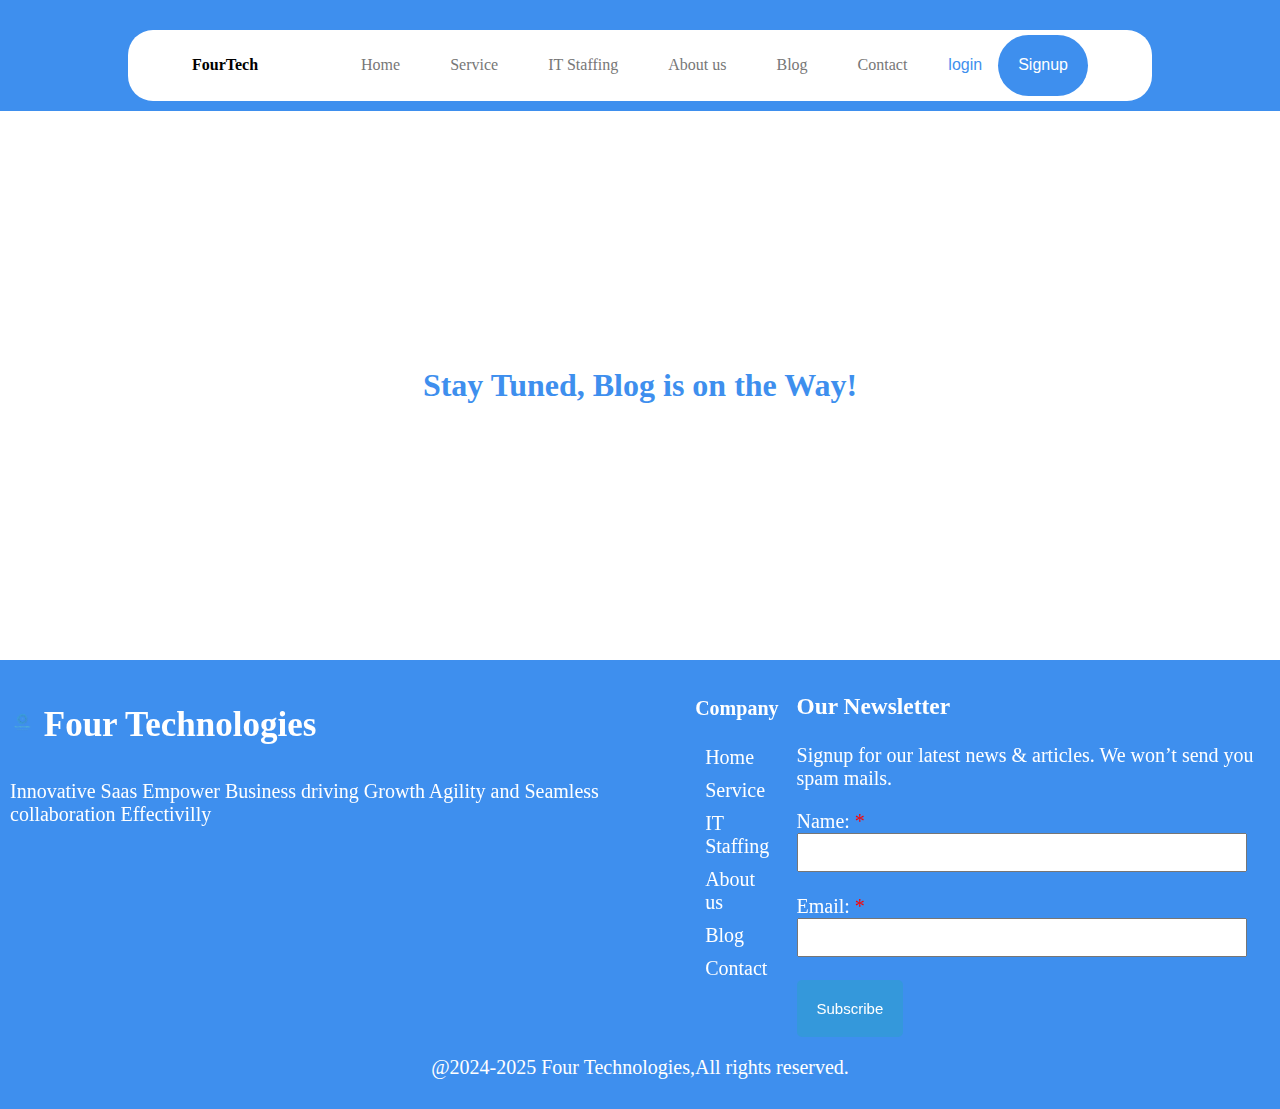
<file: blog.html>
<!DOCTYPE html>
<html lang="en">

<head>
    <meta charset="UTF-8">
    <meta name="viewport" content="width=device-width, initial-scale=1.0">
    <title>Blog</title>
    <script src="./index.js" defer></script>
    <link rel="stylesheet" href="./css/style.css" />
    <link rel="stylesheet" href="./css/blog.css" />

</head>

<body>

    <div id="ft-loader">
        <div class="loader-logo"><i>ft</i></div>
        <div class="loader-spinner"></div>
    </div>

    <div class="backround-section">
        <header class="main-header">
            <div class="nav">
                <div class="logo">
                    <h4>FourTech</h4>
                </div>
                <button class="hamburger-menu" onclick="toggleMenu()">
                    <span></span>
                    <span></span>
                    <span></span>
                </button>
                <div class="menu-container">
                    <div class="navitems">
                        <nav class="item"><a href="./index.html">Home</a></nav>
                        <nav class="item"><a href="./service.html">Service</a></nav>
                        <nav class="item"><a href="./Itstaffing.html">IT Staffing</a></nav>
                        <nav class="item"><a href="#">About us</a></nav>
                        <nav class="item"><a href="./blog.html">Blog</a></nav>
                        <nav class="item"><a href="./contact.html">Contact</a></nav>
                    </div>
                    <div class="client-actions">
                        <button class="login button" type="button"><a href="./login.html">login</a></button>
                        <button class="signup button" onclick="showForm()">Signup</button>
                    </div>
                </div>
            </div>
        </header>

        <!-- The Enquiry form to show -->

        <div id="overlay" onclick="closeForm()"></div>


        <div id="enquiryForm">
            <img class="close_icon" src="./src/images/close.jpg" onclick="closeForm()">
            <h2>Get Started</h2>
            <form onsubmit="submitForm(event)" id="enquiry_Form">
                <label for="name">Name: <span class="important">*</span></label><br>
                <input type="text" id="name" name="name" required><br><br>
                <label for="email">Email: <span class="important">*</span></label><br>
                <input type="email" id="email" name="email" required><br><br>
                <label for="phone">Phone number: <span class="important">*</span></label><br>
                <input type="tel" id="phone" name="phone" required><br><br>
                <div class="form-group">
                    <label for="services">Service Intrested: <span class="important">*</span></label><br>
                    <select id="services" name="services" required>
                        <option value="" disabled selected>Select a Service</option>
                        <option value="Website Development">Web Development</option>
                        <option value="App Development">App Development</option>
                        <option value="Software Development">Software Development</option>
                        <option value="SEO">SEO</option>
                        <option value="Digital Marketing">Digital Marketing</option>
                        <option value="IT Staffing">IT Staffing</option>
                    </select>
                </div>
                <br>
                <button type="submit" class="submit-btn">
                    Submit
                    <div class="loader" id="loader"></div>
                </button>
            </form>

            <div id="submissionMessage" style="display: none; color: green; margin-top: 15px;">
                Form submitted!
            </div>
        </div>



        <div class="blog-page">
            <div class="message-wrapper">
                <h2 class="message">Stay Tuned, Blog is on the Way!</h2>
                <div class="loading-spinner"></div>
            </div>
        </div>




        <footer class="footer">
            <div class="footer_container scroll-animation fade-in-up">
                <div class="company_footer">
                    <div class="footer_text">
                        <h3><img src="./src/images/logo.png" alt=""> Four Technologies</h3>
                        <p class="footer_para">Innovative Saas Empower Business driving Growth Agility and Seamless
                            collaboration
                            Effectivilly</p>
                    </div>
                    <div class="sociallogo scroll-animation fade-in-up">
                        <a href="https://wa.me/919080372255?text=Hi%20Four%20Technologies"><svg
                                xmlns="http://www.w3.org/2000/svg" width="48" height="48" viewBox="0 0 24 24">
                                <path fill="white"
                                    d="M19.05 4.91A9.82 9.82 0 0 0 12.04 2c-5.46 0-9.91 4.45-9.91 9.91c0 1.75.46 3.45 1.32 4.95L2.05 22l5.25-1.38c1.45.79 3.08 1.21 4.74 1.21c5.46 0 9.91-4.45 9.91-9.91c0-2.65-1.03-5.14-2.9-7.01m-7.01 15.24c-1.48 0-2.93-.4-4.2-1.15l-.3-.18l-3.12.82l.83-3.04l-.2-.31a8.26 8.26 0 0 1-1.26-4.38c0-4.54 3.7-8.24 8.24-8.24c2.2 0 4.27.86 5.82 2.42a8.18 8.18 0 0 1 2.41 5.83c.02 4.54-3.68 8.23-8.22 8.23m4.52-6.16c-.25-.12-1.47-.72-1.69-.81c-.23-.08-.39-.12-.56.12c-.17.25-.64.81-.78.97c-.14.17-.29.19-.54.06c-.25-.12-1.05-.39-1.99-1.23c-.74-.66-1.23-1.47-1.38-1.72c-.14-.25-.02-.38.11-.51c.11-.11.25-.29.37-.43s.17-.25.25-.41c.08-.17.04-.31-.02-.43s-.56-1.34-.76-1.84c-.2-.48-.41-.42-.56-.43h-.48c-.17 0-.43.06-.66.31c-.22.25-.86.85-.86 2.07s.89 2.4 1.01 2.56c.12.17 1.75 2.67 4.23 3.74c.59.26 1.05.41 1.41.52c.59.19 1.13.16 1.56.1c.48-.07 1.47-.6 1.67-1.18c.21-.58.21-1.07.14-1.18s-.22-.16-.47-.28" />
                            </svg></a>
                        <a href="https://www.instagram.com/four_technologies/"><svg xmlns="http://www.w3.org/2000/svg"
                                width="48" height="48" viewBox="0 0 24 24">
                                <g fill="none" stroke="white" stroke-linecap="round" stroke-linejoin="round"
                                    stroke-width="1.5" color="white">
                                    <path
                                        d="M2.5 12c0-4.478 0-6.718 1.391-8.109S7.521 2.5 12 2.5c4.478 0 6.718 0 8.109 1.391S21.5 7.521 21.5 12c0 4.478 0 6.718-1.391 8.109S16.479 21.5 12 21.5c-4.478 0-6.718 0-8.109-1.391S2.5 16.479 2.5 12" />
                                    <path d="M16.5 12a4.5 4.5 0 1 1-9 0a4.5 4.5 0 0 1 9 0m1.008-5.5h-.01" />
                                </g>
                            </svg></a>
                        <a href="https://www.linkedin.com/company/four-technologies/"><svg
                                xmlns="http://www.w3.org/2000/svg" width="48" height="48" viewBox="0 0 16 16">
                                <path fill="white" fill-rule="evenodd"
                                    d="M3 1a2 2 0 0 0-2 2v10a2 2 0 0 0 2 2h10a2 2 0 0 0 2-2V3a2 2 0 0 0-2-2zm1.102 4.297a1.195 1.195 0 1 0 0-2.39a1.195 1.195 0 0 0 0 2.39m1 7.516V6.234h-2v6.579zM6.43 6.234h2v.881c.295-.462.943-1.084 2.148-1.084c1.438 0 2.219.953 2.219 2.766c0 .087.008.484.008.484v3.531h-2v-3.53c0-.485-.102-1.438-1.18-1.438c-1.079 0-1.17 1.198-1.195 1.982v2.986h-2z"
                                    clip-rule="evenodd" />
                            </svg></a>
                    </div>

                </div>

                <div class="company_links">
                    <h4>Company</h4>
                    <nav class="item"><a href="./index.html">Home</a></nav>
                    <nav class="item"><a href="./service.html">Service</a></nav>
                    <nav class="item"><a href="./Itstaffing.html">IT Staffing</a></nav>
                    <nav class="item"><a href="#">About us</a></nav>
                    <nav class="item"><a href="./blog.html">Blog</a></nav>
                    <nav class="item"><a href="./contact.html">Contact</a></nav>

                </div>

                <div class="company_newsletter">
                    <h3>Our Newsletter</h3>
                    <p>Signup for our latest news & articles. We won’t send you spam mails.</p>
                    <form onclick=""> <!--as for now newsletter on hold -->
                        <label for="name">Name: <span class="important">*</span></label><br>
                        <input type="text" class="newsletter_input" id="name" name="name" required><br><br>
                        <label for="email">Email: <span class="important">*</span></label><br>
                        <input type="email" class="newsletter_input" id="email" name="email" required><br><br>
                        <button type="submit" class="submit-btn subscribe">
                            Subscribe
                            <div class="loader" id="loader"></div>
                        </button>
                    </form>
                </div>
            </div>

            <div class="copyright">
                <p>@2024-2025 Four Technologies,All rights reserved.</p>
            </div>

        </footer>

</body>

</html>
</file>
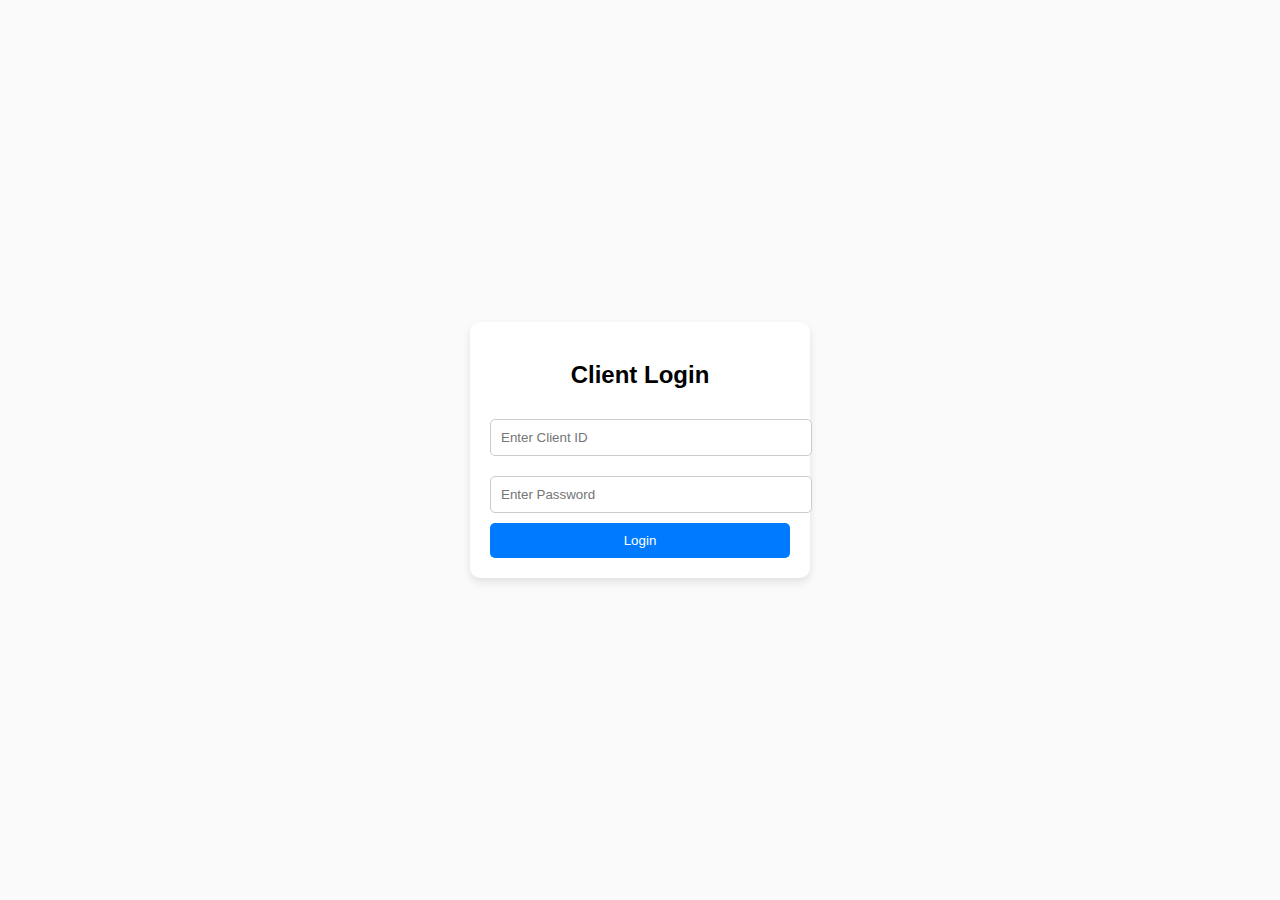
<file: login.html>
<!DOCTYPE html>
<html lang="en">

<head>
    <meta charset="UTF-8">
    <meta name="viewport" content="width=device-width, initial-scale=1.0">
    <title>Client Login</title>
    <style>
        body {
            font-family: Arial, sans-serif;
            display: flex;
            justify-content: center;
            align-items: center;
            height: 100vh;
            margin: 0;
            background-color: #fafafa;
        }

        .login-container {
            background: #fff;
            padding: 20px;
            border-radius: 10px;
            box-shadow: 0 4px 8px rgba(0, 0, 0, 0.1);
            width: 300px;
            text-align: center;
        }

        .login-container h2 {
            margin-bottom: 20px;
        }

        .login-container input {
            width: 100%;
            padding: 10px;
            margin: 10px 0;
            border: 1px solid #ccc;
            border-radius: 5px;
        }

        .login-container button {
            width: 100%;
            padding: 10px;
            background-color: #007BFF;
            color: #fff;
            border: none;
            border-radius: 5px;
            cursor: pointer;
        }

        .login-container button:hover {
            background-color: #0056b3;
        }
    </style>
</head>

<body>

    <div class="login-container">
        <h2>Client Login</h2>
        <input type="text" id="clientId" placeholder="Enter Client ID">
        <input type="password" id="password" placeholder="Enter Password">
        <button onclick="checkClientCredentials()">Login</button>
    </div>

    <script>

        function checkClientCredentials() {
            alert("Invalid Client ID or Password.");
            document.getElementById('clientId').value = "";
            document.getElementById('password').value = "";
        }

    </script>
</body>

</html>


<!--Login portal need to create .  As of now Html with the dummy values-->
</file>
<file: css/style.css>
/* General Body Styling */
body {
  margin: 0;
  padding: 0;
}

/* Section to wrap header and intro-actions with background color */
.backround-section {
  background-color: #3e8fee;
  padding-top: 20px;
}



/* Animation Keyframes */
@keyframes fadeInUp {
  from {
    opacity: 0;
    transform: translateY(50px);
  }
  to {
    opacity: 1;
    transform: translateY(0);
  }
}

@keyframes fadeInDown {
  from {
    opacity: 0;
    transform: translateY(-50px);
  }
  to {
    opacity: 1;
    transform: translateY(0);
  }
}

@keyframes fadeInLeft {
  from {
    opacity: 0;
    transform: translateX(-50px);
  }
  to {
    opacity: 1;
    transform: translateX(0);
  }
}



/* Header styling */
.main-header {
  padding: 10px 0;
}

.nav {
  display: flex;
  gap: 30px;
  margin-left: 10%;
  margin-right: 10%;
  justify-content: space-between;
  background-color: #fff;
  border-radius: 25px;
  padding: 5px 5%;
}

.logo {
  margin-right: 2%;
}

.navitems {
  display: flex;
  align-items: center;
  gap: 20px;
  flex-wrap: wrap;
}

.navitems a {
  text-decoration: none;
  color: #777;
  font-weight: 500;
  padding: 10px 15px;
}

.navitems a:hover {
  background-color: hsl(211, 100%, 94%);
  color: #3e8fee;
  border-radius: 20px;
}

.client-actions {
  display: flex;
  gap: 10px;
  flex-wrap: wrap;
}

.client-actions .login  {
  border: none;
  background-color: transparent;
}


.client-actions .login a {
  border: none;
  color: #3e8fee;
  text-decoration: none;
  font-size: 16px;
}

.client-actions .signup {
  background-color: #3e8fee;
  color: white;
  padding: 10px 20px;
  border: none;
  font-size: 16px;
  border-radius: 35px;
  cursor: pointer;
}

.client-actions .login:hover,
.client-actions .signup:hover {
  cursor: pointer;
}

.hamburger-menu {
  display: none;
  flex-direction: column;
  gap: 5px;
  cursor: pointer;
  border: none;
  background: none;
  padding: 10px;
}

.hamburger-menu span {
  display: block;
  width: 25px;
  height: 3px;
  background-color: #333;
  border-radius: 3px;
  transition: all 0.3s;
}

.menu-container {
  display: flex;
  gap: 20px;
}

/* Intro Actions Styling */
.intro-actions {
  text-align: center;
  margin: 10%;
  margin-bottom: 5%;
}

.paragraph h2 {
  font-family: Roboto, sans-serif;
  font-size: 36px;
  font-weight: 600;
  color: #fffafa;
}

.text p {
  font-family: Roboto, sans-serif;
  font-size: 20px;
  font-weight: 400;
  color: #fffafa;
}

.btn {
  margin-top: 2%;
  display: flex;
  justify-content: center;
  margin-bottom: 5%;
}

.btn button {
  display: flex;
  align-items: center;
  background-color: #fffafa;
  border: none;
  padding: 15px 20px;
  border-radius: 35px;
  font-family: Roboto, sans-serif;
  font-size: 18px;
  font-weight: 600;
  color: #3985de;
  cursor: pointer;
}

.btn button img {
  width: 20px;
  height: 20px;
  margin-left: 10px;
  /* Space between text and image */
}

/* Hover effect */
.btn button:hover {
  background-color: #f0f0f0;
  /* Optional: change background color on hover */
}

/* Dashboard Styling */
.dashboard {
  margin-left: 10%;
  overflow: hidden;
  /* Hides overflow content (bottom part of the image) */
  height: 400px;
  /* Adjust this to control how much of the bottom is hidden */
  background-color: transparent;
}

.dashboard_image {
  width: 100%;
  max-width: 1200px;
  background-color: transparent;
  border-radius: 8px 0px 0px 0px;
  opacity: 1;
}

#enquiryForm {
  display: none;
  /* Hidden by default */
  position: fixed;
  top: 50%;
  left: 50%;
  transform: translate(-50%, -50%);
  background-color: white;
  padding: 50px;
  border: 1px solid #ddd;
  border-radius: 10px;
  box-shadow: 0 4px 8px rgba(0, 0, 0, 0.2);
  z-index: 1050; /* Higher than header and other content */
}

#enquiryForm h2 {
  color: #3985de;
  margin-top: 0%;
  margin-left: 20%;
}

#enquiry_Form label {
  color: #333;
  margin-bottom: 0.5rem;
  display: inline-block;
}

#enquiry_Form input {
  width: 100%;
  padding: 10px;
  border: 1px solid #ccc;
  margin-right: 10px;
  border-radius: 5px;
  background-color: #fff;
  font-size: 1rem;
  color: #333;
  appearance: none;
  cursor: pointer;
}

#overlay {
  display: none;
  position: fixed;
  top: 0;
  left: 0;
  width: 100%;
  height: 100%;
  background-color: rgba(0, 0, 0, 0.5);
  z-index: 5;
}

.important {
  color: red;
}

/* Dropdown container */
.form-group {
  margin-bottom: 1rem;
}

/* Label styling */
.form-group label {
  color: #333;
  margin-bottom: 0.5rem;
  display: inline-block;
}

/* Dropdown styling */
.form-group select {
  width: 110%;
  padding: 10px;
  border: 1px solid #ccc;
  margin-right: 10px;
  border-radius: 5px;
  background-color: #fff;
  font-size: 1rem;
  color: #333;
  appearance: none;
  cursor: pointer;
}

/* Hover and focus states */
.form-group select:hover {
  border-color: #3985de;
}

.form-group select:focus {
  outline: none;
  box-shadow: 0 0 5px rgba(57, 133, 222, 0.3);
  border-color: #3985de;
}

/* Optional: Customize the dropdown options */
.form-group select option {
  padding: 10px;
}

.newsletter_input {
  width: 90%;
  padding: 10px;
}

.close_icon {
  position: absolute;
  width: 25px;
  height: 25px;
  top: 10px;
  right: 10px;
}

#enquiryForm img.close_icon:hover {
  cursor: pointer;
}

.loader {
  border: 4px solid #f3f3f3;
  border-radius: 50%;
  border-top: 4px solid #3498db;
  width: 20px;
  height: 20px;
  animation: spin 1s linear infinite;
  display: none;
  margin-left: 10px;
}

@keyframes spin {
  0% {
    transform: rotate(0deg);
  }

  100% {
    transform: rotate(360deg);
  }
}

/* Styling for submit button */
.submit-btn {
  display: flex;
  align-items: center;
  padding: 20px;
  background-color: #3498db;
  color: white;
  font-size: 15px;
  border: none;
  border-radius: 5px;
  cursor: pointer;
}

.submit-btn:disabled {
  background-color: #ccc;
  cursor: not-allowed;
}

/*footer design **/
.footer {
  background-color: #3e8fee;
  padding: 10px;
}

.footer_text {
  color: #fff;
  font-family: Roboto;
  font-size: 20px;
}

.company_links,
.company_links a {
  color: #fff;
  text-decoration: none;
  font-family: Roboto;
  font-size: 20px;
}

.company_newsletter,
.company_newsletter label {
  color: #fff;
  font-family: Roboto;
  font-size: 20px;
}

.copyright p {
  color: #fff;
  font-family: Roboto;
  font-size: 20px;
}

.footer_container {
  display: flex;
  gap: 10px;
  justify-content: space-around;
}

.footer_text img {
  width: 25px;
  height: 25px;
  background-color: transparent;
}

.footer_text h3 {
  font-size: 35px;
  
  
}

.sociallogo img {
  height: 35px;
}


.sociallogo img:hover {
  cursor: pointer;
}

.item {
  text-decoration: none;
}

.company_links nav {
  margin: 10px;
}

.copyright p {
  text-align: center;
}


.reason-image svg {
  width: 48px;
  height: 48px;
  margin-top: 35px;

}

.reason-container {
  display: grid;
  grid-template-columns: repeat(2, 1fr);
  gap: 20px;
  max-width: 800px;
  margin: 0 auto;
}

.reason-cards {
  display: flex;
  gap: 10px;
  background: #f9f9f9;
  padding: 5px;
  border-radius: 8px;
  box-shadow: 0 4px 6px rgba(0, 0, 0, 0.1);
  transition: box-shadow 0.3s ease-in-out;
  animation: fadeInUp 5s ease-in-out;


}

.reason-cards:hover {
  box-shadow: 0 8px 12px rgba(0, 0, 0, 0.2);
}


.reason-info h4 {
  font-size: 15px;
}

.choose-header h3 {
  font-family: Roboto;
  font-size: 36px;
  font-weight: 600;
  line-height: 42.19px;
  text-align: center;
  text-underline-position: from-font;
  text-decoration-skip-ink: none;
  color: #007bff;
  animation: fadeInDown 3s ease-in-out;


}

.choose-header p {
  font-family: Roboto;
  font-size: 25px;
  font-weight: 400;
  line-height: 21.09px;
  color: #777777;
  text-align: center;
  text-underline-position: from-font;
  text-decoration-skip-ink: none;
  animation: fadeInLeft 3s ease-in-out;
}

.chooseus {
  background-color: #f0f5ff;
  padding: 30px;

}


.our-services h3 {
  font-family: Roboto;
  font-size: 36px;
  font-weight: 600;
  line-height: 42.19px;
  text-align: center;
  text-underline-position: from-font;
  text-decoration-skip-ink: none;
  color: #007bff;
  animation: fadeInDown 3s ease-in-out;
  


}

.our-services p {
  font-family: Roboto;
  font-size: 25px;
  font-weight: 400;
  line-height: 21.09px;
  color: #777777;
  text-align: center;
  text-underline-position: from-font;
  text-decoration-skip-ink: none;
  animation: fadeInLeft 3s ease-in-out;


  
}

.service-cards {
  display: flex;
  justify-content: center;
  flex-wrap: wrap;
  gap: 40px;
  margin: 20px;

}

.services {
  border: 2px solid #ffffff;
  background-color: #ffffff;
  border-radius: 10px;
  box-shadow: 0 4px 6px rgba(0, 0, 0, 0.1);
  width: 300px;
  text-align: center;
  animation: fadeInUp 2s ease-in-out;

}

.services:hover {
  box-shadow: 0 8px 12px rgba(0, 0, 0, 0.2);
}

.service-image {
  background-color: #3985de;
  padding: 10px;
  border-radius: 8px;
}

.service-image img {
  border-radius: 8px;
  max-width: 100%;
}

.service-title h4 {
  margin: 10px 0;
  color: #333;
  padding: 10px;
}

.service-description p {
  color: #555;
  font-size: 0.95rem;
  line-height: 1.4;
  padding: 10px;
}

.learn-more {
  color: #007bff;
  text-decoration: none;
}

.learn-more:hover {
  text-decoration: underline;
  font-weight: bold;
}

.view-more {
  text-align: center;
  padding: 10px;
}

.view-more a {
  color: #007bff;
  text-decoration: none;
}

.view-more a:hover {
  text-decoration: underline;
  font-weight: bold;
}

.our-success h3 {
  font-family: Roboto;
  font-size: 36px;
  font-weight: 600;
  line-height: 42.19px;
  text-align: center;
  text-underline-position: from-font;
  text-decoration-skip-ink: none;
  color: #007bff;
}


/* #counter-widget {
  display: flex;
  justify-content: space-around;
  align-items: center;
  padding: 20px 0px;

}

.counter {
  background-color: #f0f5ff;
  border-radius: 8px;
  width: 150px;
  padding: 30px;
  box-shadow: 0 4px 6px rgba(0, 0, 0, 0.1);
  transition: box-shadow 0.3s ease-in-out;

}

.counter h2 {
  font-size: 2rem;
  color: #007bff;

}

.counter p {
  font-size: 1rem;
  color: #777;

} */


/* Section Styles */
#counter-section {
  background: linear-gradient(120deg, #e0f7fa, #f0f5ff);
  padding: 50px 20px;
  text-align: center;
}

.our-success h3 {
  font-size: 2.5rem;
  color: #007bff;
  margin-bottom: 20px;
  animation: fadeInDown 3s ease-in-out;
}

/* Counter Widget Styles */
#counter-widget {
  display: flex;
  justify-content: space-around;
  align-items: center;
  flex-wrap: wrap;
  gap: 20px;
}

.counter {
  background: white;
  border-radius: 12px;
  width: 160px;
  padding: 30px 20px;
  box-shadow: 0 6px 10px rgba(0, 0, 0, 0.15);
  transition: transform 0.3s ease, box-shadow 0.3s ease;
  animation: fadeInUp 5s ease-in-out;
  opacity: 0;
  /* transform: translateY(20px); */
}

.counter h2 {
  font-size: 2.5rem;
  color: #007bff;
  margin-bottom: 10px;
}

.counter p {
  font-size: 1rem;
  color: #555;
}

.counter:hover {
  box-shadow: 0 8px 20px rgba(0, 0, 0, 0.2);
}




#typewriter {
  display: inline;
  font-family: inherit;
  color: #fffafa;
  white-space: nowrap;
  font-weight: bold;
  border-right: 2px solid #555;
  /* Blinking cursor effect */
  overflow: hidden;
  /* Hide the overflowing text */
}


.cta-section {
  background-color: #f7f7f7;
  padding: 60px 20px;
  text-align: center;
}

.cta-container {
  max-width: 600px;
  margin: 0 auto;
}

.cta-section h2 {
  font-family: Roboto;
  font-size: 36px;
  font-weight: 600;
  line-height: 42.19px;
  text-align: center;
  text-underline-position: from-font;
  text-decoration-skip-ink: none;
  color: #007bff;

}

.cta-section p {
  font-size: 1.2rem;
  color: #777777;
  margin-bottom: 30px;
}

.cta-button {
  background-color: #007bff;
  color: white;
  padding: 15px 30px;
  text-decoration: none;
  font-size: 1.1rem;
  font-weight: bold;
  border-radius: 8px;
}

.cta-button:hover {
  background-color: #fff;
  color: #007bff;
}


/* Scroll Animation Classes */
.scroll-animation {
  opacity: 0;
  transform: translateY(50px); /* Default for fade-in-up */
  transition: opacity 0.6s ease, transform 0.6s ease;
  will-change: opacity, transform;
}

.scroll-animation.visible {
  opacity: 1;
  transform: translateY(0);
}

/* Fade-in-left */
.fade-in-left {
  transform: translateX(-50px);
}

.fade-in-left.visible {
  transform: translateX(0);
}

/* Fade-in-up */
.fade-in-up {
  transform: translateY(50px);
}

.fade-in-up.visible {
  transform: translateY(0);
}

/* Fade-in-down */
.fade-in-down {
  transform: translateY(-50px);
}

.fade-in-down.visible {
  transform: translateY(0);
}




/* 13 to 14 inch laptops*/
@media only screen and (max-width: 1280px) and (max-height: 720px) {
  .footer_para {
    font-size: 15px;
    font-weight: 500;
  }
}

@media screen and (max-width: 768px) {

    .main-header {
      padding: 0;
    }
  
    .nav {
      display: flex;
      gap: 30px;
      margin: 0 5%;
      justify-content: space-between;
      align-items: center;
      background-color: #fff;
      border-radius: 25px;
    }
  
    #enquiryForm {
      width: 70%;
    }
  
    .menu-container {
      display: none;
      flex-direction: column;
      background-color: #fff;
      top: 60px;
      right: 40px;
      position: absolute;
      width: fit-content;
      border: 1px solid #ddd;
      border-radius: 5px;
      padding: 10px 20px;
      box-shadow: 0 4px 6px rgba(0, 0, 0, 0.1);
      z-index: 1000; /* Ensures it's on top */
    }
  
    .menu-container.active {
      display: flex;
    }
  
    .nav {
      flex-wrap: nowrap;
      position: relative;
    }
  
    .navitems {
      flex-direction: column;
      align-items: center;
      gap: 15px; /* Add spacing between menu items */
    }
  
    .client-actions {
      flex-direction: column;
      align-items: center;
      gap: 10px;
    }
  
    .hamburger-menu {
      display: flex;
      flex-direction: column;
      gap: 5px;
      cursor: pointer;
      background: none;
      border: none;
      padding: 0;
    }
  
    .hamburger-menu span {
      display: block;
      width: 25px;
      height: 3px;
      background-color: #333;
      border-radius: 2px;
      transition: transform 0.3s, opacity 0.3s;
    }
  
    /* Active state for hamburger menu */
    .hamburger-menu.active span:nth-child(1) {
      transform: translateY(8px) rotate(45deg);
    }
  
    .hamburger-menu.active span:nth-child(2) {
      opacity: 0;
    }
  
    .hamburger-menu.active span:nth-child(3) {
      transform: translateY(-8px) rotate(-45deg);
    }
  
  

  .paragraph {
    font-size: medium;
  }

  .dashboard {
    margin-left: 10%;
    overflow: hidden;
    height: 100px;
    background-color: transparent;
  }

  .feature-cards {
    display: flex;
    flex-direction: column;
    align-items: center;
    flex-wrap: wrap;
    gap: 40px;
    margin: 20px;
  }




  #counter-widget {
    display: flex;
    flex-direction: column;
    gap: 10px;
  }


  .footer_container {
    display: flex;
    flex-direction: column;
    gap: 20px;
    justify-content: space-around;
    text-align: center;
  }

  .company_newsletter button {
    margin-left: 40%;
  }

  .reason-container {
    display: grid;
    grid-template-columns: repeat(1, 1fr);
    gap: 20px;
    max-width: 900px;
    margin: 0 auto;
  }

  .choose-header p {
    line-height: 25px;
  }

  .our-services p {
    line-height: 25px;
  }
  
  .copyright p {
    margin: 15px 0; /* Adjust margins for smaller screens */
    text-align: center; /* Ensure text is centered */
 }



}

/* FT Loader */
#ft-loader {
    position: fixed;
    top: 0;
    left: 0;
    width: 100%;
    height: 100%;
    background-color: #fff; /* Adjust to match your brand */
    display: flex;
    align-items: center;
    justify-content: center;
    z-index: 9999;
}

.loader-wrapper {
    position: relative;
    display: flex;
    align-items: center;
    justify-content: center;
}

.loader-logo {
    font-family: 'Arial', sans-serif;
    font-size: 3rem;
    font-weight: bold;
    color: #3e8fee; /* Your brand color */
    position: absolute;
    z-index: 2; /* Ensure the logo stays on top of the spinner */
}

.loader-spinner {
  width: 100px;
  height: 100px;
  border: 10px solid #ccc;
  border-top: 10px solid #3e8fee; /* Spinner color */
  background-color: transparent;
  border-radius: 50%;
  animation: spin 3s linear infinite; /* Spinner animation */
  position: absolute;
  z-index: 1; /* Ensure the spinner stays behind the logo */
  
  /* Box shadow to add depth */
  box-shadow: 0 4px 15px rgba(0, 0, 0, 0.2); /* Horizontal, vertical, blur radius, color */
}


@keyframes spin {
    from {
        transform: rotate(0deg);
    }
    to {
        transform: rotate(360deg);
    }
}

/* Hide loader after 3 seconds */
#ft-loader.hidden {
    opacity: 0;
    visibility: hidden;
    transition: opacity 0.5s ease, visibility 0.5s;
}


@media (max-width: 480px) {
  .g-recaptcha {
    transform: scale(0.85);  /* Resize the widget */
    transform-origin: 0 0;  /* Keep widget aligned at the top-left */
    margin-left: 15%;  /* Adjust margin to center */
  }
}
</file>
<file: css/blog.css>
.blog-page .message-wrapper h2 {
    font-size: 32px;
    font-weight: bold;
    color: #3e8fee;
    padding-top: 20%;
    padding-bottom: 20%; /* Default padding for larger screens */
    text-align: center;
    margin: 0; /* To remove any default margin */
    background-color: #ffff;
}

/* Responsive design for smaller screens */
@media (max-width: 1024px) {
    .blog-page .message-wrapper h2 {
        font-size: 28px; /* Slightly smaller font for tablets */
        padding-top: 25%; /* Adjust padding for medium-sized screens */
        padding-bottom: 25%;
    }
}

@media (max-width: 768px) {
    .blog-page .message-wrapper h2 {
        font-size: 24px; /* Even smaller font size for mobile screens */
        padding-top: 25%; /* More space for smaller screens */
        padding-bottom: 25%;
        margin-top: 25px;
    }
}

@media (max-width: 480px) {
    .blog-page .message-wrapper h2 {
        font-size: 20px; /* Smaller font for very small screens */
        padding-top: 35%; /* Larger padding for smaller screens */
        padding-bottom: 35%;
        margin-top: 25px;

    }
}
</file>
